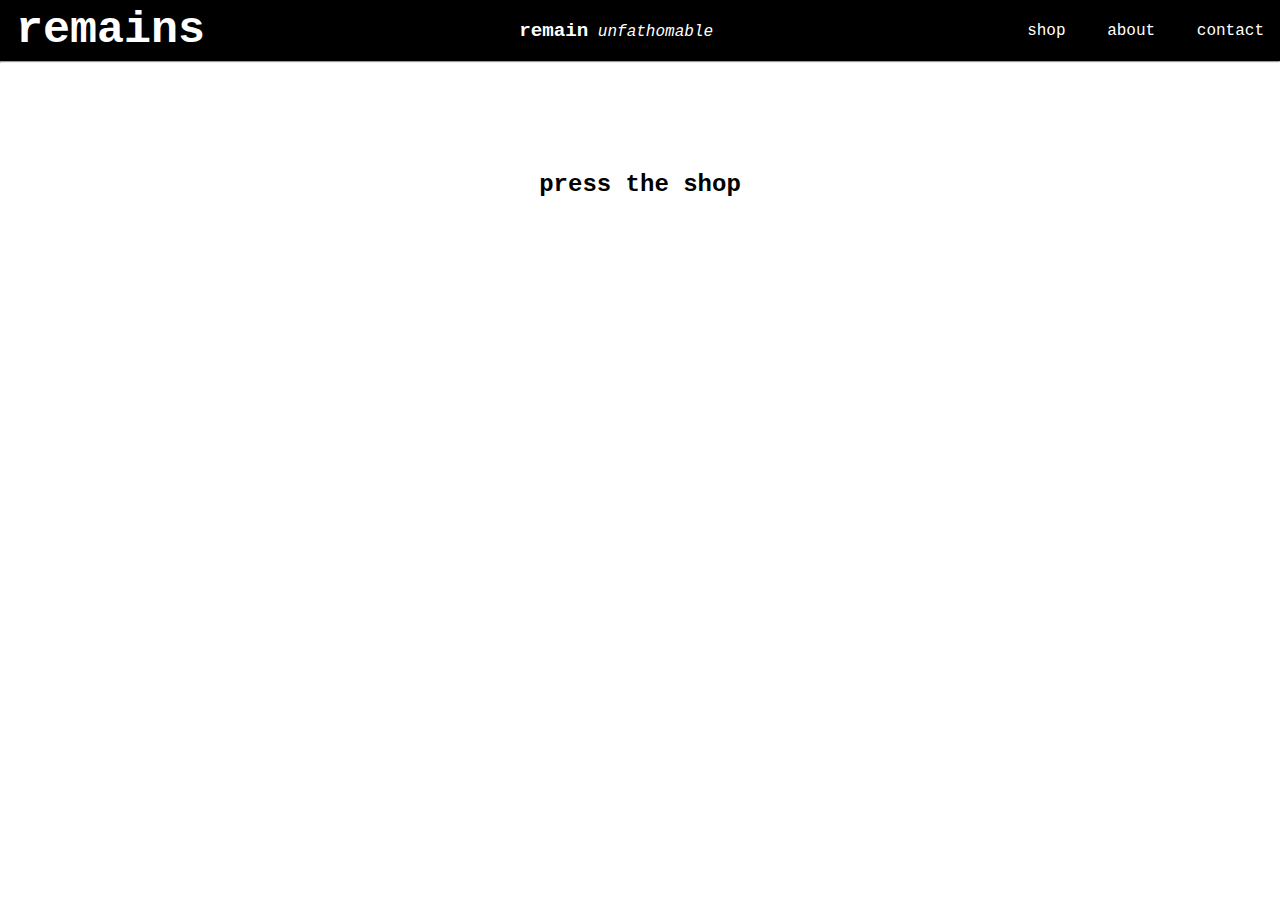
<file: index.html>
<!DOCTYPE html>

<html>
<head>
    <title>remains</title>
    <link rel="stylesheet" href="style.css" />
    <meta name="viewport" content="width=device-width, initial-scale=1.0">
</head>
<body>
    <nav>
    <a href="index.html"><h1>remains</h1></a>
    <div id="slogan">
    <p><big><b>remain</b></big> <i>unfathomable</i></p>
</div>
    <div class="nav-items">
        <a href="shop.html">shop</a>
        <a href="about.html">about</a>
        <a href="contact.html">contact</a>
    </div>     
    </nav>
    <hr>
    <br>
    <br>
    <br>
    <br>
    <br>
    <br>
    <h2>press the shop</h2>
        <br>
        <br>
</body>

</html>
</file>
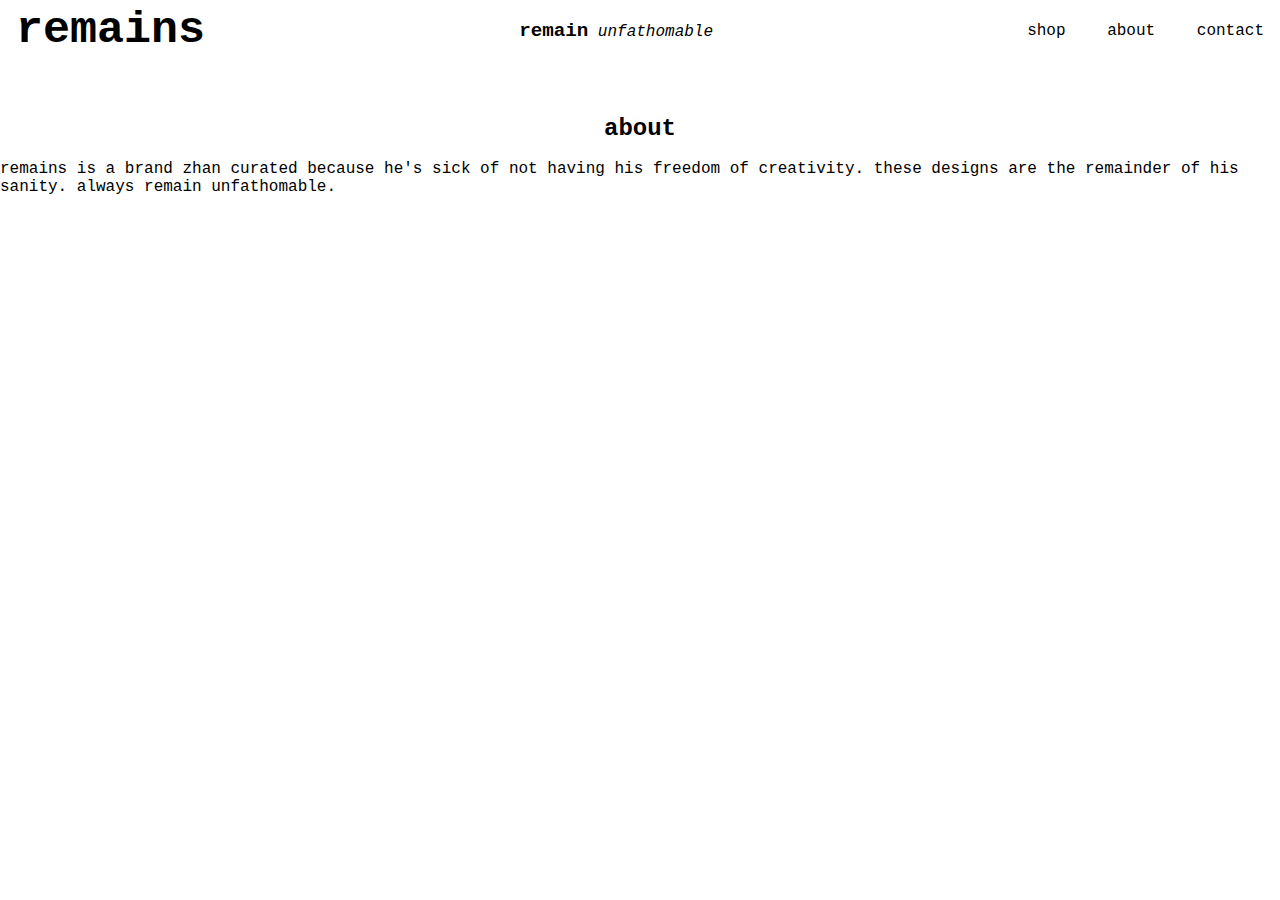
<file: about.html>
<!DOCTYPE html>
<html lang="en">
<head>
    <meta charset="UTF-8">
    <meta name="viewport" content="width=device-width, initial-scale=1.0">
    <link rel="stylesheet" href="abt-style.css" />
    <title>remains</title>
</head>
<body>
    <nav>
        <a href="index.html"><h1>remains</h1></a>
        <div id="slogan">
        <p><big><b>remain</b></big> <i>unfathomable</i></p>
    </div>
        <div class="nav-items">
            <a href="shop.html">shop</a>
            <a href="about.html">about</a>
            <a href="contact.html">contact</a>
        </div>     
        </nav>
        <br>
        <br>
        <br> 
        <h2>about</h2>
        <br>
        <p>remains is a brand zhan curated because he's sick of not having his freedom of creativity. 
            these designs are the remainder of his sanity. always remain unfathomable.</p>
</body>
</html>
</file>
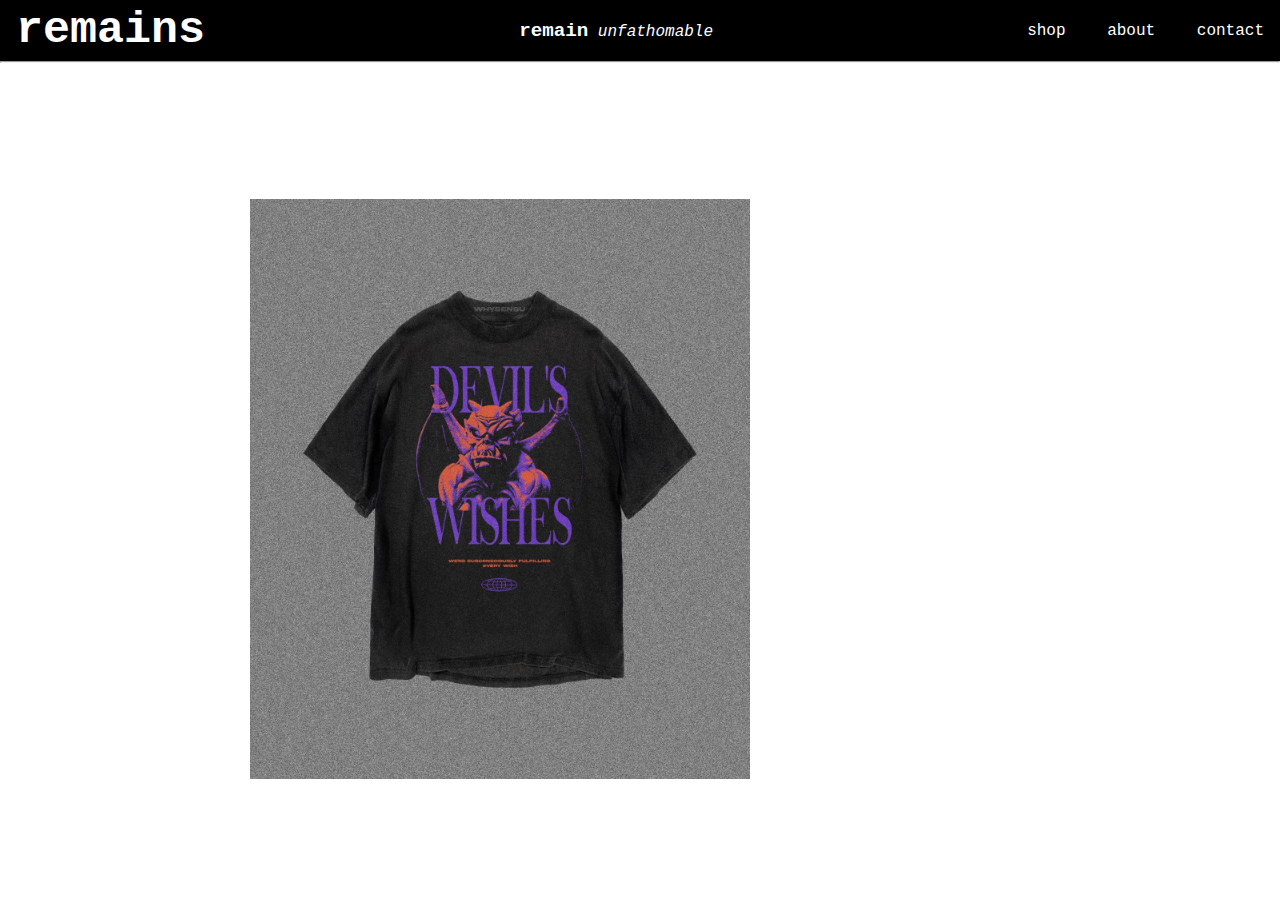
<file: dwishes.html>
<!DOCTYPE html>

<html>
<head>
    <title>remains</title>
    <link rel="stylesheet" href="dwishes.css" />
    <meta name="viewport" content="width=device-width, initial-scale=1.0">
</head>
<body>
    <nav>
    <a href="index.html"><h1>remains</h1></a>
    <div id="slogan">
    <p><big><b>remain</b></big> <i>unfathomable</i></p>
</div>
    <div class="nav-items">
        <a href="shop.html">shop</a>
        <a href="about.html">about</a>
        <a href="contact.html">contact</a>
    </div>     
    </nav>
    <hr>
    <br>
    <br>
    <div id="shirt">
        <img src="clothes/dev's wishes.jpg" width="500px">
    </div>
</body>

</html>
</file>
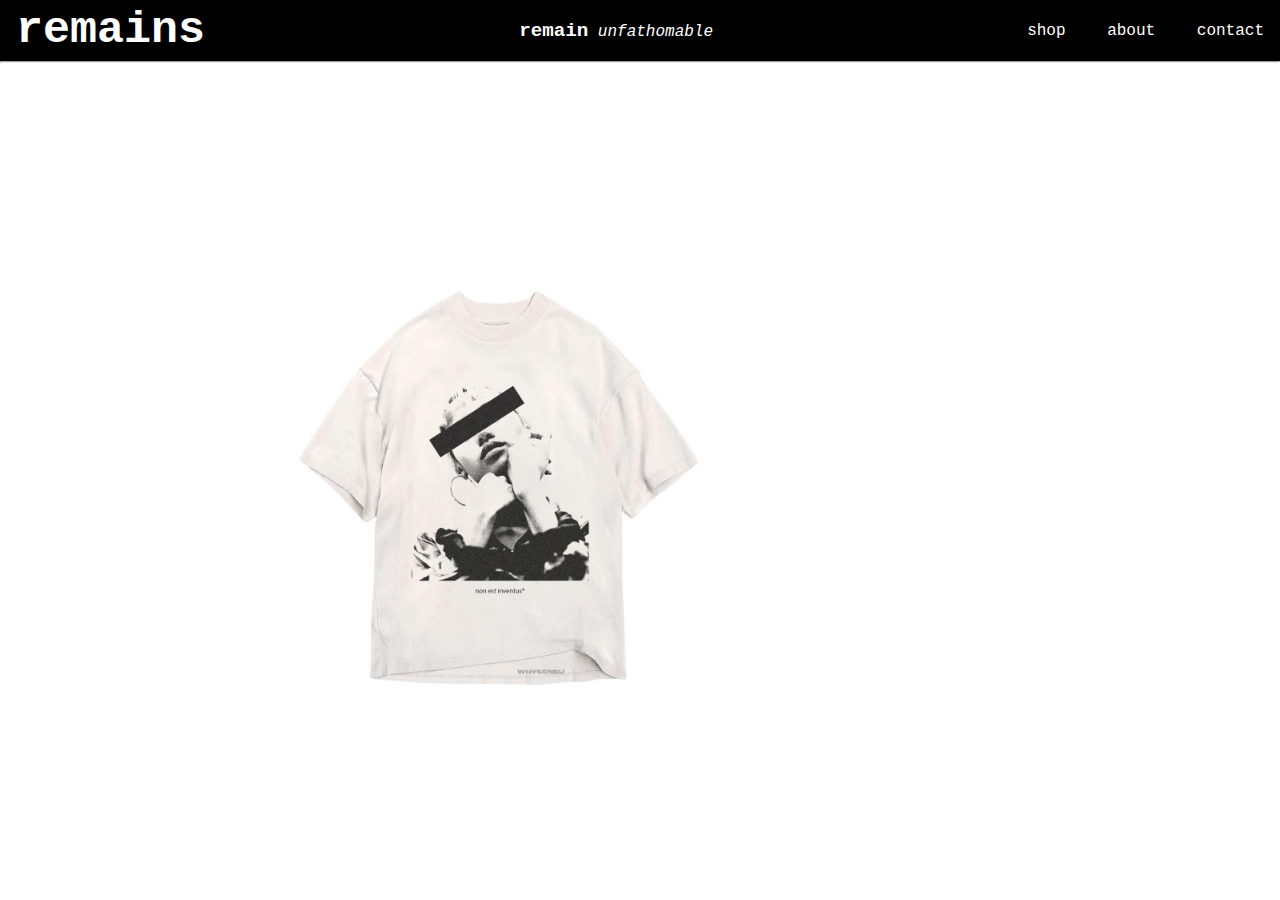
<file: find.html>
<!DOCTYPE html>

<html>
<head>
    <title>remains</title>
    <link rel="stylesheet" href="find.css" />
    <meta name="viewport" content="width=device-width, initial-scale=1.0">
</head>
<body>
    <nav>
    <a href="index.html"><h1>remains</h1></a>
    <div id="slogan">
    <p><big><b>remain</b></big> <i>unfathomable</i></p>
</div>
    <div class="nav-items">
        <a href="shop.html">shop</a>
        <a href="about.html">about</a>
        <a href="contact.html">contact</a>
    </div>     
    </nav>
    <hr>
    <br>
    <br>
    <div id="shirt">
        <img src="clothes/non est.jpg" width="500px">
    </div>
    
</body>

</html>
</file>
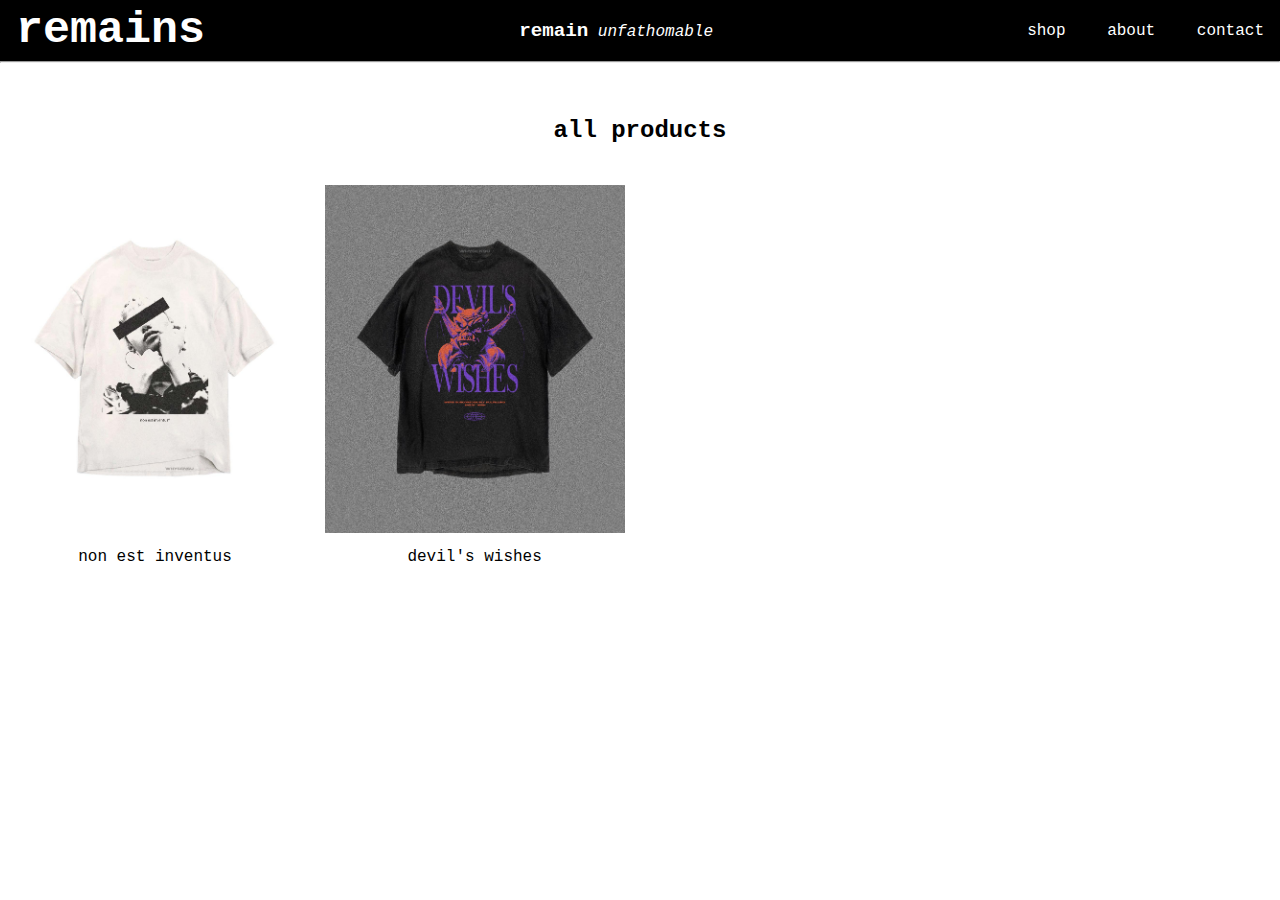
<file: shop.html>
<!DOCTYPE html>
<html lang="en">
<head>
    <meta charset="UTF-8">
    <meta name="viewport" content="width=device-width, initial-scale=1.0">
    <title>remains</title>
    <link rel="stylesheet" href="style.css" />
</head>
<body>
    <nav>
        <a href="index.html"><h1>remains</h1></a>
        <div id="slogan">
        <p><big><b>remain</b></big> <i>unfathomable</i></p>
    </div>
        <div class="nav-items">
            <a href="shop.html">shop</a>
            <a href="about.html">about</a>
            <a href="contact.html">contact</a>
        </div>     
        </nav>
        <hr>
        <br>
        <br>
        <br>
        <h2>all products</h2>
        <br>
        <br>
        <div class="gallery">
            <a target="_blank" href="find.html">
            <img src="clothes/non est.jpg" alt="find me">
        </a>
        <div class="description">non est inventus</div>
        </div>

        <div class="gallery">
            <a target="_blank" href="dwishes.html">
            <img src="clothes/dev's wishes.jpg" alt="find me">
        </a>
        <div class="description">devil's wishes</div>
        </div>
</body>
</html>
</file>
<file: style.css>
* {
    box-sizing: border-box;
    margin: 0;
    padding: 0;
    font-family: 'Courier New', Courier, monospace;
}

h1 {
    color: white;
    font-size: 45px;
    padding-top: 5px;
    padding-bottom: 5px;
}

h1:hover {
    color: blanchedalmond;
}

#slogan {
    color: white;
    align-items: center;
    
}

h2{
    text-align: center;
}

nav {
    height: 90;
    background: #000;
    display: flex;
    justify-content: space-between;
    align-items: center;
    padding: 0rem calc((100vw - 1300px) / 2);
}

nav a {
    text-decoration: none;
    color: white;
    padding: 0 1rem;
}

nav a:hover {
    color: blanchedalmond;
}

.gallery{
    display: inline-block;
    margin: 5px;
    width: 300px;
}

.gallery .description{
    padding: 10px;
    text-align: center;
}

.gallery:hover{
    border: 2px solid gray;
}

.gallery img{
    width: 100%;
    height: inherit;
}
</file>
<file: abt-style.css>
* {
    box-sizing: border-box;
    margin: 0;
    padding: 0;
    font-family: 'Courier New', Courier, monospace;
}

h1 {
    color: black;
    font-size: 45px;
    padding-top: 5px;
    padding-bottom: 5px;
}

h1:hover {
    color: blanchedalmond;
}

#slogan {
    color: black;
    align-items: center;
    
}

h2{
    text-align: center;
}

nav {
    height: 90;
    background: white;
    display: flex;
    justify-content: space-between;
    align-items: center;
    padding: 0rem calc((100vw - 1300px) / 2);
}

nav a {
    text-decoration: none;
    color: black;
    padding: 0 1rem;
}

nav a:hover {
    color: blanchedalmond;
}

p {
    align-items: center;
}
</file>
<file: dwishes.css>
* {
    box-sizing: border-box;
    margin: 0;
    padding: 0;
    font-family: 'Courier New', Courier, monospace;
}

h1 {
    color: white;
    font-size: 45px;
    padding-top: 5px;
    padding-bottom: 5px;
}

h1:hover {
    color: blanchedalmond;
}

#slogan {
    color: white;
    align-items: center;
    
}

h2{
    text-align: center;
}

nav {
    height: 90;
    background: #000;
    display: flex;
    justify-content: space-between;
    align-items: center;
    padding: 0rem calc((100vw - 1300px) / 2);
}

nav a {
    text-decoration: none;
    color: white;
    padding: 0 1rem;
}

nav a:hover {
    color: blanchedalmond;
}

.gallery{
    display: inline-block;
    margin: 5px;
    width: 300px;
}

.gallery .description{
    padding: 10px;
    text-align: center;
}

.gallery:hover{
    border: 2px solid gray;
}

.gallery img{
    width: 100%;
    height: inherit;
}

#shirt{
    position: relative;
    top: 100px;
    left: 250px;
    
}
</file>
<file: find.css>
* {
    box-sizing: border-box;
    margin: 0;
    padding: 0;
    font-family: 'Courier New', Courier, monospace;
}

h1 {
    color: white;
    font-size: 45px;
    padding-top: 5px;
    padding-bottom: 5px;
}

h1:hover {
    color: blanchedalmond;
}

#slogan {
    color: white;
    align-items: center;
    
}

h2{
    text-align: center;
}

nav {
    height: 90;
    background: #000;
    display: flex;
    justify-content: space-between;
    align-items: center;
    padding: 0rem calc((100vw - 1300px) / 2);
}

nav a {
    text-decoration: none;
    color: white;
    padding: 0 1rem;
}

nav a:hover {
    color: blanchedalmond;
}

.gallery{
    display: inline-block;
    margin: 5px;
    width: 300px;
}

.gallery .description{
    padding: 10px;
    text-align: center;
}

.gallery:hover{
    border: 2px solid gray;
}

.gallery img{
    width: 100%;
    height: inherit;
}

#shirt{
    position: relative;
    top: 100px;
    left: 250px;
    
}
</file>
